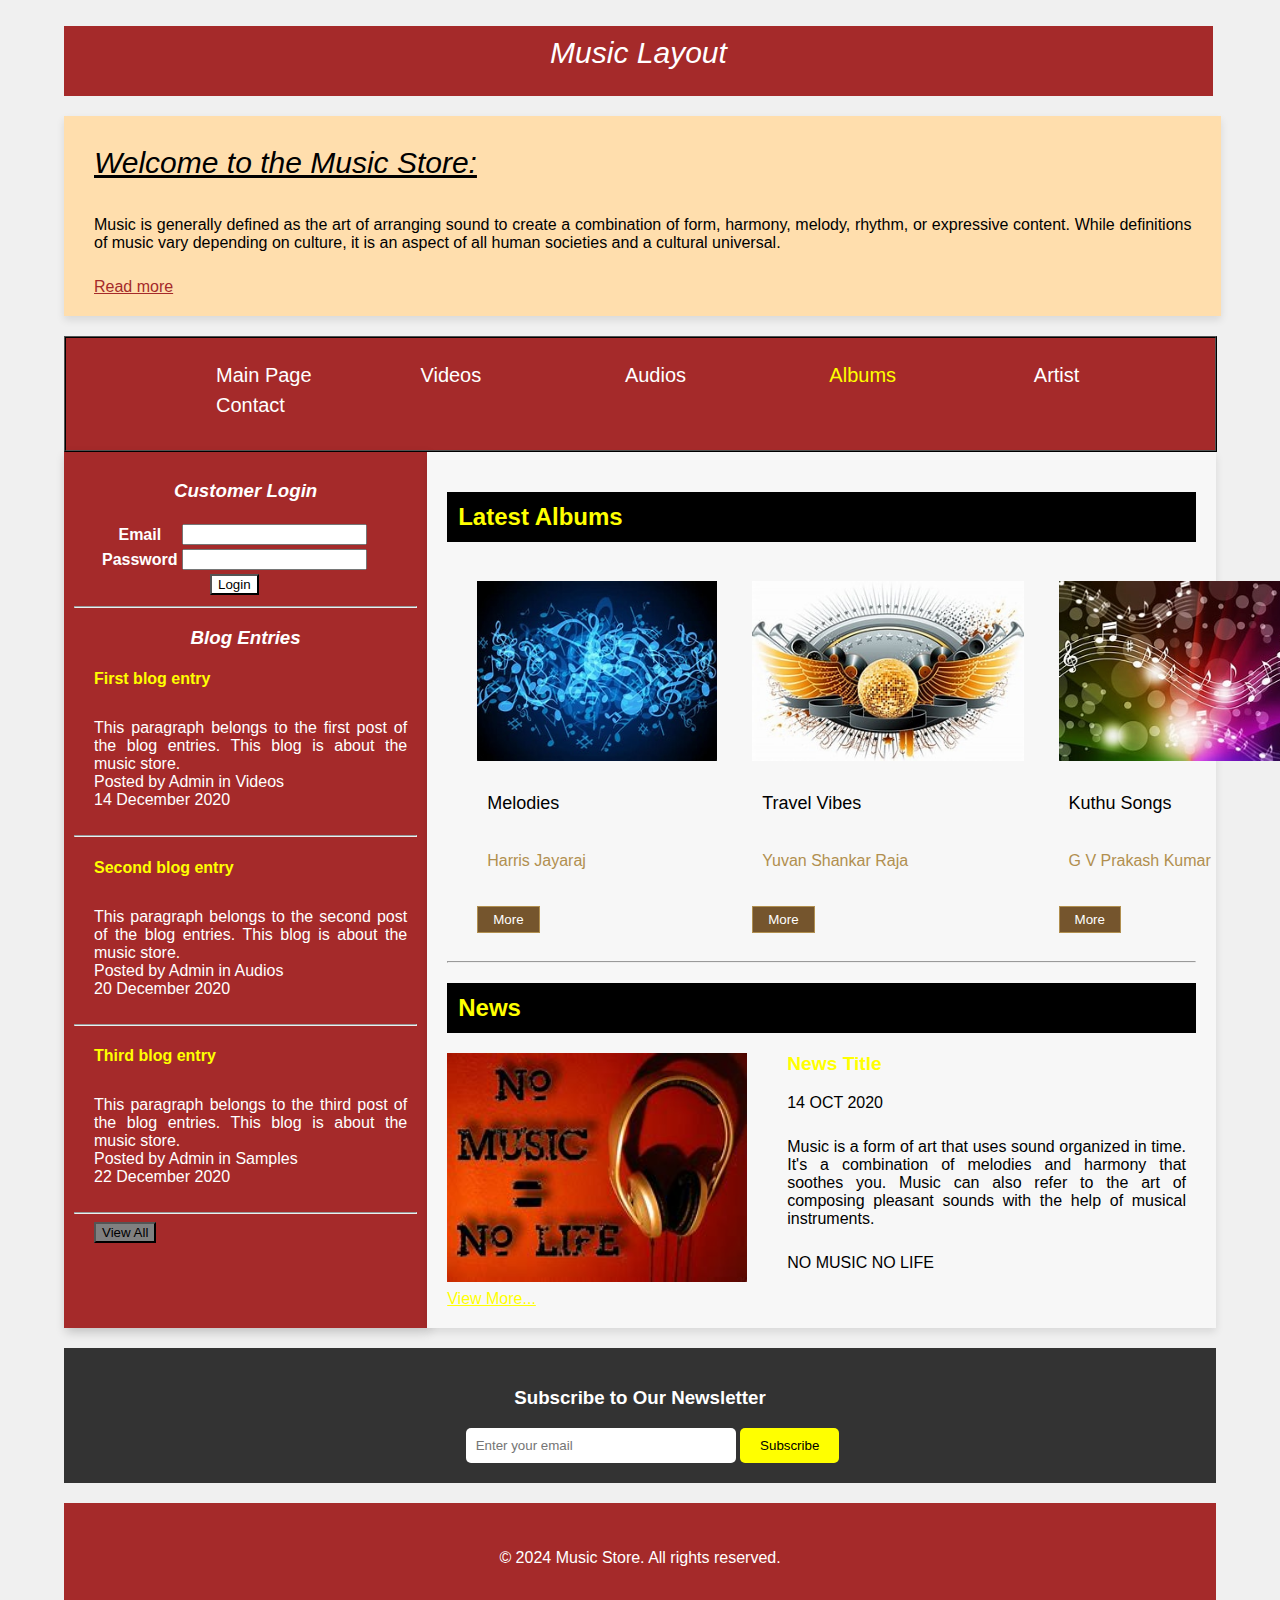
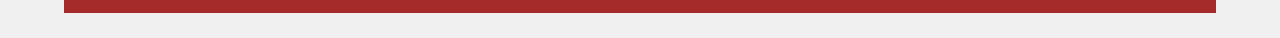
<file: music.html>
<!doctype html>
<html>
<head>
<title>Website Creation</title>
</head>
<style>
body {
    margin: 2% 5%;
    font-family: Arial, sans-serif;
    background-color: #f0f0f0;
}

#a {
    height: 50px;
    width: 98%;
    background-color: brown;
    font-style: italic;
    font-size: 30px;
    color: white;
    padding: 10px;
    text-align: center;
}

.a {
    height: auto;
    width: 97%;
    background-color: #FFDEAD;
    padding: 20px;
    margin-top: 20px;
    box-shadow: 0px 4px 8px rgba(0, 0, 0, 0.1);
}

#b {
    font-style: italic;
    font-size: 30px;
    padding: 10px;
    text-decoration: underline;
}

p {
    text-align: justify;
    padding: 10px;
}

.d {
    height: auto;
    width: 98%;
    background-color: brown;
    padding: 10px;
    border: 2px ridge black;
    margin-top: 20px;
}

.b {
    display: inline-block;
    font-size: 20px;
    width: 100px;
    height: 30px;
    color: white;
    padding-left: 100px;
}

.b:hover {
    color: yellow;
    cursor: pointer;
}

a {
    padding: 10px;
    color: black;
}

aside {
    background-color: brown;
    width: 30%;
    height: auto;
    padding: 10px;
    color: white;
    float: left;
    box-shadow: 2px 4px 10px rgba(0, 0, 0, 0.2);
}

#login {
    text-align: center;
    color: white;
    font-style: oblique;
}

form {
    padding-left: 25px;
}

#button {
    background-color: black;
    color: white;
}

#blog {
    text-align: center;
    color: white;
    font-style: oblique;
}

h4 {
    padding-left: 20px;
    color: yellow;
}

.p {
    padding-left: 20px;
}

#view {
    padding-left: 20px;
}

main {
    background-color: #f7f7f7;
    width: 65%;
    height: auto;
    padding: 20px;
    float: right;
    box-shadow: 0px 4px 8px rgba(0, 0, 0, 0.1);
}

span {
    display: flex;
}

h2 {
    border: 1px solid black;
    color: yellow;
    background-color: black;
    padding: 10px;
}

.Viewmore {
    color: white;
    background-color: rgb(117, 85, 45);
    border: 1px solid rgb(177, 143, 79);
    padding: 5px 15px;
    margin-top: 10px;
}

.albums {
    display: flex;
    padding: 20px;
    justify-content: space-between;
}

.albums div {
    padding: 0px 25px 0px 10px;
}

.news {
    color: yellow;
    padding: 0px;
}

footer {
    background-color: brown;
    color: white;
    padding: 20px;
    text-align: center;
    margin-top: 20px;
}

.subscribe {
    background-color: #333;
    color: white;
    padding: 20px;
    margin-top: 20px;
    text-align: center;
}

.subscribe input[type="email"] {
    padding: 10px;
    width: 250px;
    border-radius: 5px;
    border: none;
}

.subscribe input[type="submit"] {
    padding: 10px 20px;
    background-color: yellow;
    color: black;
    border: none;
    border-radius: 5px;
    cursor: pointer;
}

.subscribe input[type="submit"]:hover {
    background-color: #ffcc00;
}

.error {
    color: rgb(8, 106, 57);
    padding-left: 10px;
    font-size: 14px;
}
footer{
    display: flex;
    align-items: center;
    justify-content: center;
}
</style>

<body>

<header id="a">Music Layout</header>

<div class="a">
    <header id="b">Welcome to the Music Store:</header>
    <p>Music is generally defined as the art of arranging sound to create a combination of form, harmony, melody, rhythm, or expressive content. While definitions of music vary depending on culture, it is an aspect of all human societies and a cultural universal.</p>
    <a href="#" style="color:brown;">Read more</a>
</div>

<div class="d">
    <ol>
        <li class="b">Main Page</li>
        <li class="b">Videos</li>
        <li class="b">Audios</li>
        <li class="b" style="color:yellow;">Albums</li>
        <li class="b">Artist</li>
        <li class="b">Contact</li>
    </ol>
</div>

<span>
<aside>
    <h3 id="login">Customer Login</h3>
    <form id="loginForm">
        <table>
            <tr>
                <th><label for="email">Email</label></th>
                <th><input type="email" id="email" required><br></th>
            </tr>
            <tr>
                <th><label for="password">Password</label></th>
                <th><input type="password" id="password" minlength="6" required></th>
            </tr>
            <tr>
                <th colspan="2"><input type="submit" value="Login" style="background-color:white;" ></th>
            </tr>
        </table>
        <div class="error" id="errorMessage"></div>
    </form>
    <hr>
    <h3 id="blog">Blog Entries</h3>
    <h4>First blog entry</h4>
    <p class="p">This paragraph belongs to the first post of the blog entries. This blog is about the music store.<br>
    Posted by Admin in Videos<br>14 December 2020</p>
    <hr>
    <h4>Second blog entry</h4>
    <p class="p">This paragraph belongs to the second post of the blog entries. This blog is about the music store.<br>
    Posted by Admin in Audios<br>20 December 2020</p>
    <hr>
    <h4>Third blog entry</h4>
    <p class="p">This paragraph belongs to the third post of the blog entries. This blog is about the music store.<br>
    Posted by Admin in Samples<br>22 December 2020</p>
    <hr>
    <div id="view">
        <input type="submit" value="View All" style="background-color:grey;">
    </div>
</aside>

<main>
    <h2>Latest Albums</h2>
    <div class="albums">
        <div>
            <img src="images2/music1.jpg" height="180px">
            <p style="font-size:large;">Melodies</p>
            <p style="color:rgb(177,143,79);">Harris Jayaraj</p>
            <button class="Viewmore">More</button>
        </div>
        <div>
            <img src="images2/music2.jpg" height="180px">
            <p style="font-size:large;">Travel Vibes</p>
            <p style="color:rgb(177,143,79);">Yuvan Shankar Raja</p>
            <button class="Viewmore">More</button>
        </div>
        <div>
            <img src="images2/music3.jpg" height="180px">
            <p style="font-size:large;">Kuthu Songs</p>
            <p style="color:rgb(177,143,79);">G V Prakash Kumar</p>
            <button class="Viewmore">More</button>
        </div>
    </div>
    <hr>
    <h2>News</h2>
    <div class="down">
        <img src="images2/music5.jpg" height="229px" width="300px" style="padding-right:40px; float:left;">
        <h3 style="color:yellow; font-size:larger;">News Title</h3>
        14 OCT 2020
        <p>Music is a form of art that uses sound organized in time. It's a combination of melodies and harmony that soothes you. Music can also refer to the art of composing pleasant sounds with the help of musical instruments.</p>
        NO MUSIC NO LIFE<br><br>
        <a href="#" class="news">View More...</a>
    </div>
</main>
</span>

<div class="subscribe">
    <h3>Subscribe to Our Newsletter</h3>
    <form>
        <input type="email" placeholder="Enter your email" required>
        <input type="submit" value="Subscribe">
    </form>
</div>

<footer>
    <p>&copy; 2024 Music Store. All rights reserved.</p>
</footer>

<script>
    // JavaScript form validation
    const form = document.getElementById("loginForm");
    const emailInput = document.getElementById("email");
    const passwordInput = document.getElementById("password");
    const errorMessage = document.getElementById("errorMessage");

    form.addEventListener("submit", function(event) {
        let valid = true;
        let messages = [];

        if (!emailInput.value.includes("@") || !emailInput.value.includes(".")) {
            messages.push("Please enter a valid email.");
            valid = false;
        }

        if (passwordInput.value.length < 6) {
            messages.push("Password must be at least 6 characters long.");
            valid = false;
        }

        if (!valid) {
            event.preventDefault();
            errorMessage.innerHTML = messages.join("<br>");
        }
    });
</script>

</body>
</html>
</file>
